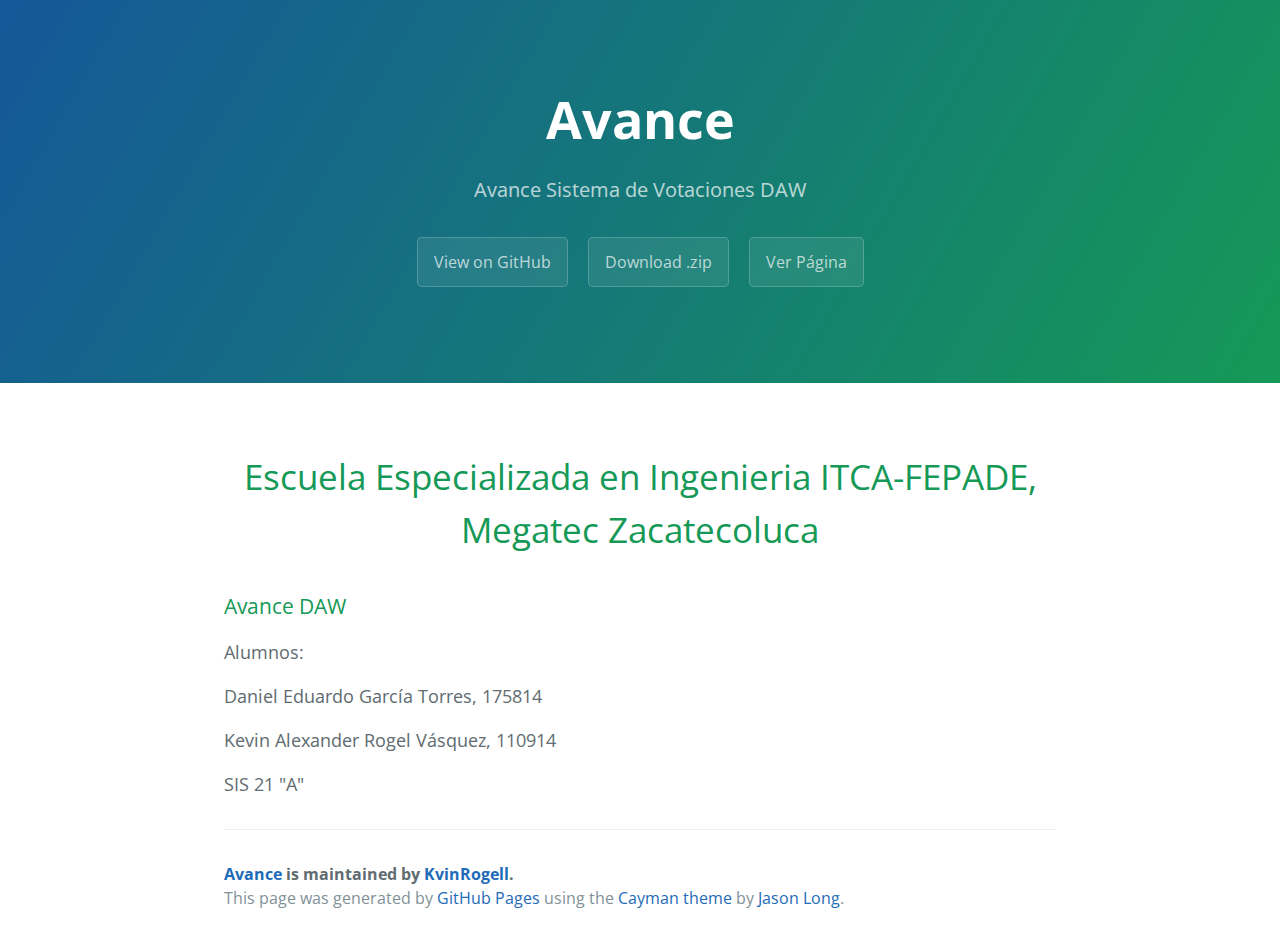
<file: index.html>
<!DOCTYPE html>
<html lang="en-us">
  <head>
    <meta charset="UTF-8">
    <title>Avance by KvinRogell</title>
    <meta name="viewport" content="width=device-width, initial-scale=1">
    <link rel="stylesheet" type="text/css" href="stylesheets/normalize.css" media="screen">
    <link href='http://fonts.googleapis.com/css?family=Open+Sans:400,700' rel='stylesheet' type='text/css'>
    <link rel="stylesheet" type="text/css" href="stylesheets/stylesheet.css" media="screen">
    <link rel="stylesheet" type="text/css" href="stylesheets/github-light.css" media="screen">
  </head>
  <body>
    <section class="page-header">
      <h1 class="project-name">Avance</h1>
      <h2 class="project-tagline">Avance Sistema de Votaciones DAW</h2>
      <a href="https://github.com/KvinRogell/Avance" class="btn">View on GitHub</a>
      <a href="https://github.com/KvinRogell/Avance/zipball/master" class="btn">Download .zip</a>
      <a href="http://kvinrogell.github.io/Avance/objetivos.html" class="btn">Ver Página</a>
    </section>

    <section class="main-content">
    
 <h1><p><center>Escuela Especializada en Ingenieria ITCA-FEPADE, Megatec Zacatecoluca</center></p></h1>
 
      <h3><a id="avancedaw" class="anchor" href="#avancedaw" aria-hidden="true"><span class="octicon octicon-link"></span></a>Avance DAW</h3>

<p>Alumnos:</p>

<p>Daniel Eduardo García Torres,     175814</p>

<p>Kevin Alexander Rogel Vásquez,    110914</p>

<p>SIS 21 "A"</p>


      <footer class="site-footer">
        <span class="site-footer-owner"><a href="https://github.com/KvinRogell/Avance">Avance</a> is maintained by <a href="https://github.com/KvinRogell">KvinRogell</a>.</span>

        <span class="site-footer-credits">This page was generated by <a href="https://pages.github.com">GitHub Pages</a> using the <a href="https://github.com/jasonlong/cayman-theme">Cayman theme</a> by <a href="https://twitter.com/jasonlong">Jason Long</a>.</span>
      </footer>

    </section>

  
  </body>
</html>
</file>
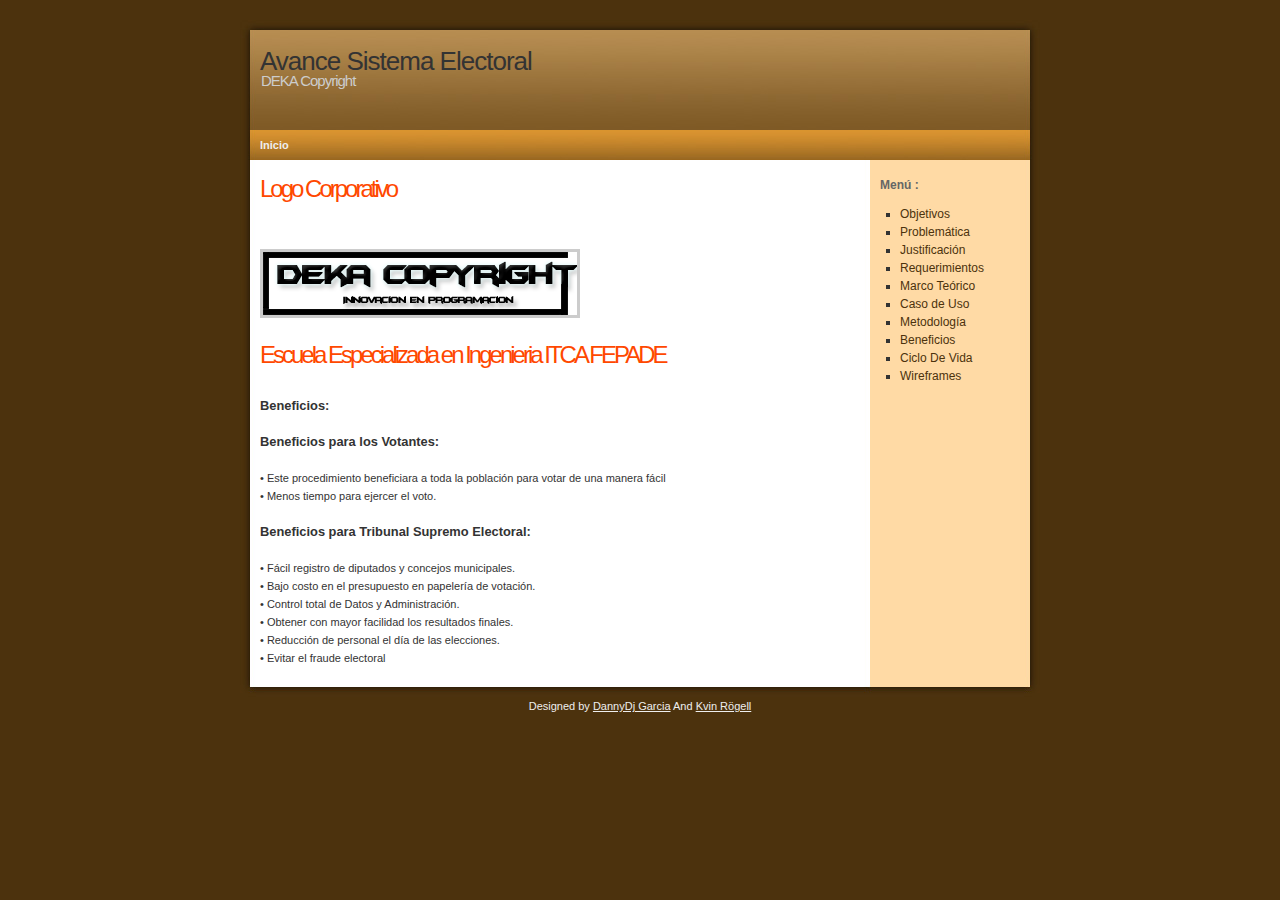
<file: Beneficios.html>
<!DOCTYPE>
<html>
<head>
<title>Avance Sistema Electoral</title>
<meta http-equiv="Content-Language" content="English" />
<meta http-equiv="Content-Type" content="text/html; charset=UTF-8" />
<link rel="stylesheet" type="text/css" href="style.css" media="screen" />
</head>
<body>

<div id="wrap">

<div id="top"> </div>

<div id="header">
<h1>Avance Sistema Electoral</a></h1>
<h2>DEKA Copyright</h2>
</div>

<div id="menu">
<ul>
<li><a href="index.html">Inicio</a></li>

</ul>
</div>

<div id="content">
<div class="left"> 

<h2>Logo Corporativo</a></h2>
<div class="articles">	 
<br /><br />
<img src="images/deka.png" alt="deka" style="border: 3px solid #ccc;" />
<br /><br />

</div>
<h2>Escuela Especializada en Ingenieria ITCA FEPADE</a></h2>
<div class="articles">
<br>
<p><h3>Beneficios:</p></h3>
<br>

<p><h3>Beneficios para los Votantes:</p></h3>
<br>
<p>• Este procedimiento beneficiara a toda la población para votar de una manera fácil

<p>• Menos tiempo para ejercer el voto.</p>

<br>

<p><h3>Beneficios para Tribunal Supremo Electoral:</p></h3>
<br>
<p>• Fácil registro de diputados y concejos municipales.</p>

<p>• Bajo costo en el presupuesto en papelería de votación.</p>

<p>• Control total de Datos y Administración.</p>

<p>• Obtener con mayor facilidad los resultados finales.</p> 

<p>• Reducción de personal el día de las elecciones.</p>

<p>• Evitar el fraude electoral</p>


</div>
</div>
<div class="right"> 

<h2>Menú :</h2>
<ul>
<li><a href="objetivos.html">Objetivos</a></li> 
<li><a href="Problematica.html">Problemática</a></li> 
<li><a href="Justificacion.html">Justificación</a></li> 
<li><a href="Requerimientos.html">Requerimientos</a></li>
<li><a href="MarcoTeorico.html">Marco Teórico</a></li> 
<li><a href="CasoUso.html">Caso de Uso</a></li>
<li><a href="Metodologia.html">Metodología</a></li>
<li><a href="Beneficios.html">Beneficios</a></li>
<li><a href="CicloVida.html">Ciclo De Vida</a></li>
<li><a href="Wireframes.html">Wireframes</a></li>
</ul>

</div>

<div style="clear: both;"> </div>
</div>

<div id="bottom"> </div>
<div id="footer">
Designed by <a href="http://www.facebook.com/DanielGarcia1994">DannyDj Garcia</a> And <a href="http://www.facebook.com/kevin.rogel08">Kvin Rögell</a>
</div>
</div>

</body>
</html>
</file>
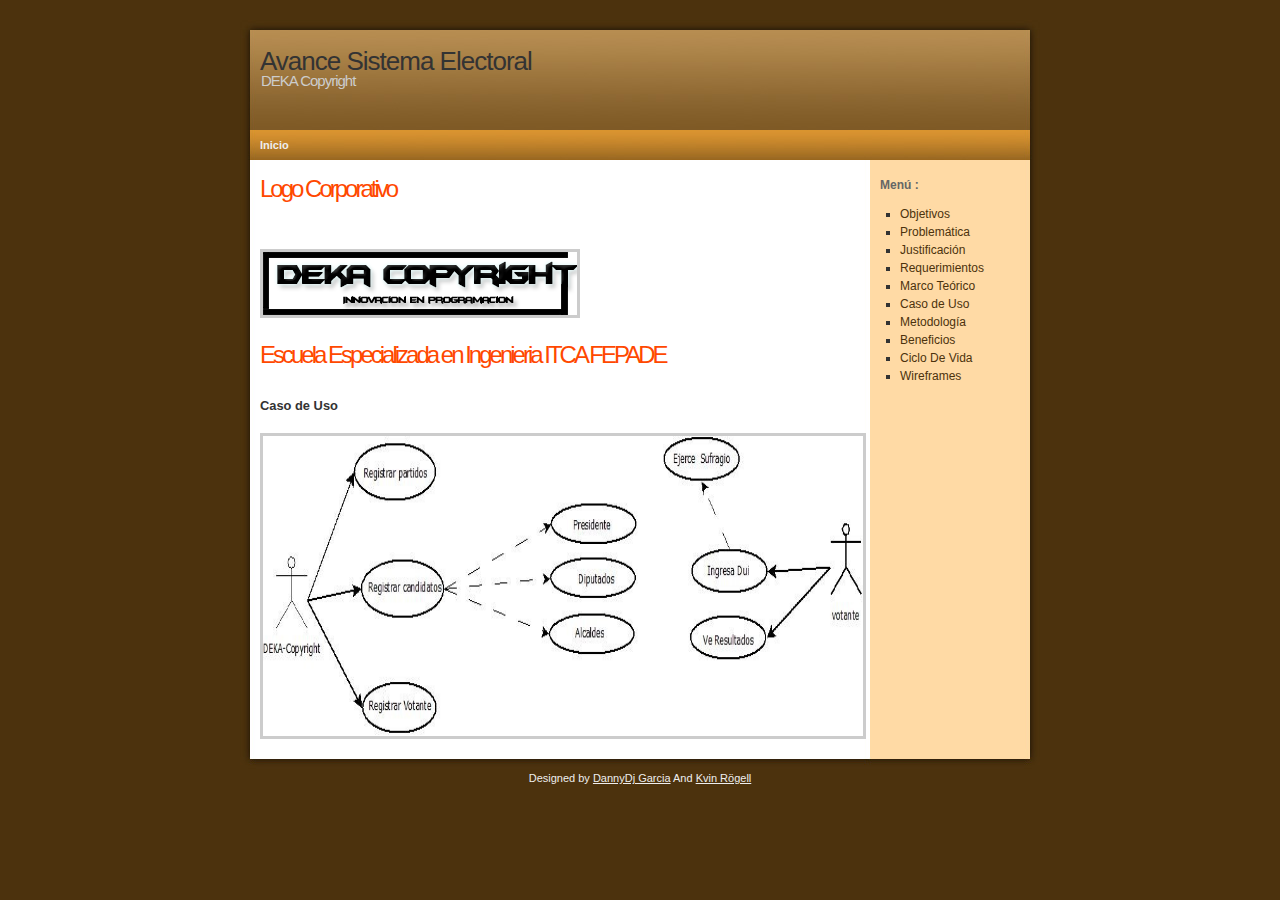
<file: CasoUso.html>
<!DOCTYPE>
<html>
<head>
<title>Avance Sistema Electoral</title>
<meta http-equiv="Content-Language" content="English" />
<meta http-equiv="Content-Type" content="text/html; charset=UTF-8" />
<link rel="stylesheet" type="text/css" href="style.css" media="screen" />
</head>
<body>

<div id="wrap">

<div id="top"> </div>

<div id="header">
<h1>Avance Sistema Electoral</a></h1>
<h2>DEKA Copyright</h2>
</div>

<div id="menu">
<ul>
<li><a href="index.html">Inicio</a></li>

</ul>
</div>

<div id="content">
<div class="left"> 

<h2>Logo Corporativo</a></h2>
<div class="articles">	 
<br /><br />
<img src="images/deka.png" alt="deka" style="border: 3px solid #ccc;" />
<br /><br />

</div>
<h2>Escuela Especializada en Ingenieria ITCA FEPADE</a></h2>
<div class="articles">

<br>
<p><h3>Caso de Uso</h3></p>
<br>
<img class="Caso" src="images/CasoUso.jpg" alt="Caso" style="border: 3px solid #ccc;" />



</div>
</div>
<div class="right"> 

<h2>Menú :</h2>
<ul>
<li><a href="objetivos.html">Objetivos</a></li> 
<li><a href="Problematica.html">Problemática</a></li> 
<li><a href="Justificacion.html">Justificación</a></li> 
<li><a href="Requerimientos.html">Requerimientos</a></li>
<li><a href="MarcoTeorico.html">Marco Teórico</a></li> 
<li><a href="CasoUso.html">Caso de Uso</a></li>
<li><a href="Metodologia.html">Metodología</a></li>
<li><a href="Beneficios.html">Beneficios</a></li>
<li><a href="CicloVida.html">Ciclo De Vida</a></li>
<li><a href="Wireframes.html">Wireframes</a></li>
</ul>

</div>

<div style="clear: both;"> </div>
</div>

<div id="bottom"> </div>
<div id="footer">
Designed by <a href="http://www.facebook.com/DanielGarcia1994">DannyDj Garcia</a> And <a href="http://www.facebook.com/kevin.rogel08">Kvin Rögell</a>
</div>
</div>

</body>
</html>
</file>
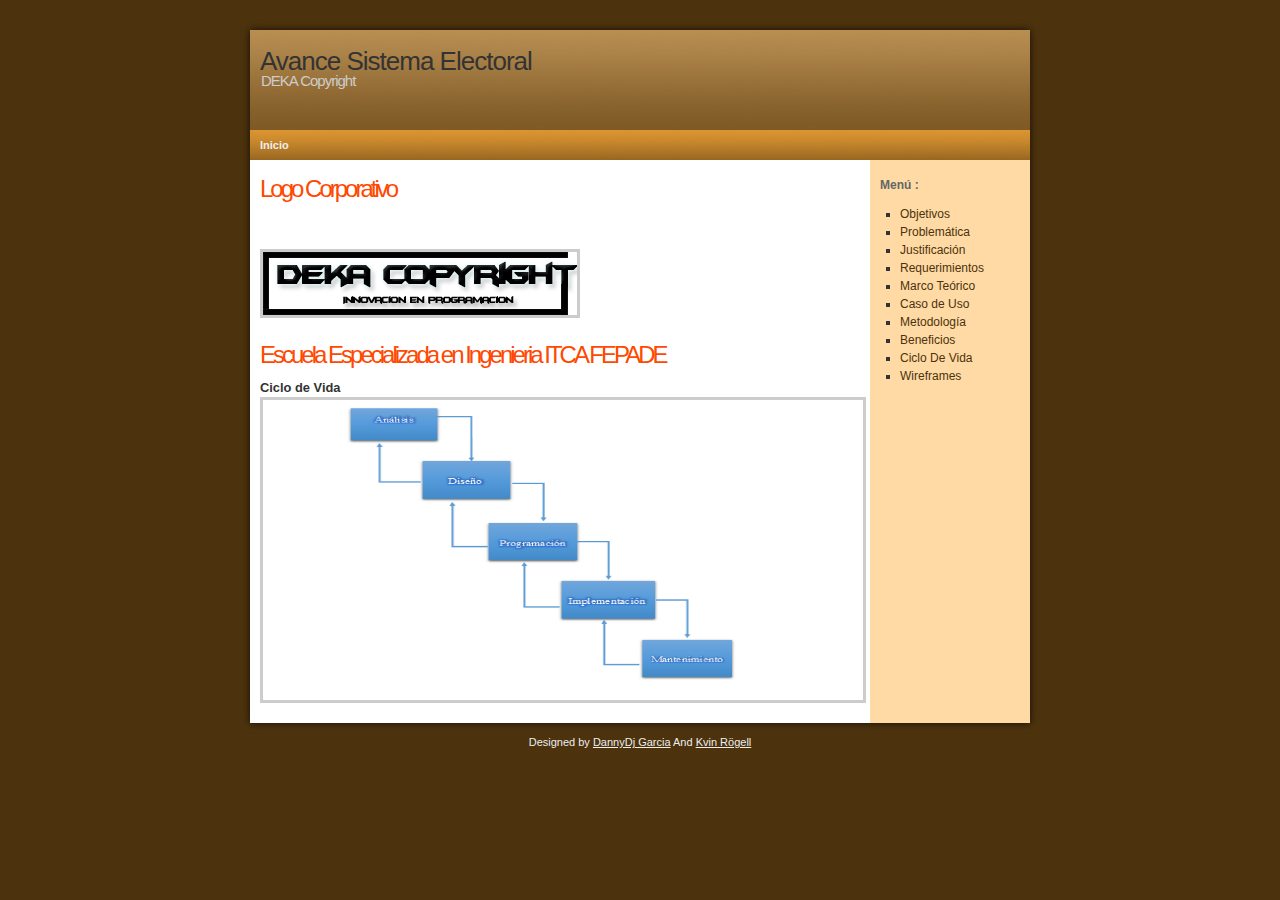
<file: CicloVida.html>
<!DOCTYPE>
<html>
<head>
<title>Avance Sistema Electoral</title>
<meta http-equiv="Content-Language" content="English" />
<meta http-equiv="Content-Type" content="text/html; charset=UTF-8" />
<link rel="stylesheet" type="text/css" href="style.css" media="screen" />
</head>
<body>

<div id="wrap">

<div id="top"> </div>

<div id="header">
<h1>Avance Sistema Electoral</a></h1>
<h2>DEKA Copyright</h2>
</div>

<div id="menu">
<ul>
<li><a href="index.html">Inicio</a></li>

</ul>
</div>

<div id="content">
<div class="left"> 

<h2>Logo Corporativo</a></h2>
<div class="articles">	 
<br /><br />
<img src="images/deka.png" alt="deka" style="border: 3px solid #ccc;" />
<br /><br />

</div>
<h2>Escuela Especializada en Ingenieria ITCA FEPADE</a></h2>
<div class="articles">

<p><h3>Ciclo de Vida</h3></p>

<img class="Caso" src="images/CicloVida.png" alt="vida" style="border: 3px solid #ccc;" />

</div>
</div>
<div class="right"> 

<h2>Menú :</h2>
<ul>
<li><a href="objetivos.html">Objetivos</a></li> 
<li><a href="Problematica.html">Problemática</a></li> 
<li><a href="Justificacion.html">Justificación</a></li> 
<li><a href="Requerimientos.html">Requerimientos</a></li>
<li><a href="MarcoTeorico.html">Marco Teórico</a></li> 
<li><a href="CasoUso.html">Caso de Uso</a></li>
<li><a href="Metodologia.html">Metodología</a></li>
<li><a href="Beneficios.html">Beneficios</a></li>
<li><a href="CicloVida.html">Ciclo De Vida</a></li>
<li><a href="Wireframes.html">Wireframes</a></li>
</ul>

</div>

<div style="clear: both;"> </div>
</div>

<div id="bottom"> </div>
<div id="footer">
Designed by <a href="http://www.facebook.com/DanielGarcia1994">DannyDj Garcia</a> And <a href="http://www.facebook.com/kevin.rogel08">Kvin Rögell</a>
</div>
</div>

</body>
</html>
</file>
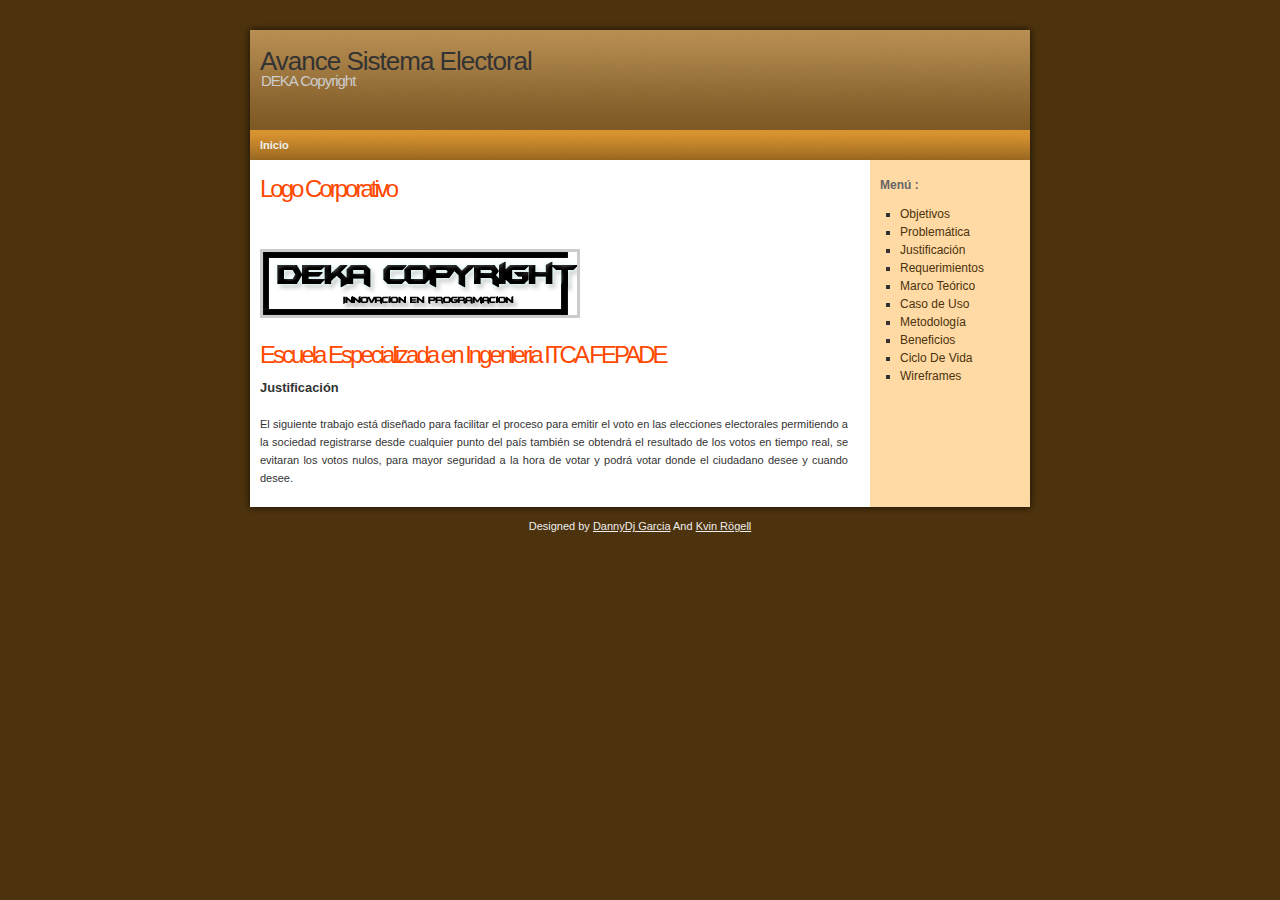
<file: Justificacion.html>
<!DOCTYPE!>
<html>
<head>
<title>Avance Sistema Electoral</title>
<meta http-equiv="Content-Language" content="English" />
<meta http-equiv="Content-Type" content="text/html; charset=UTF-8" />
<link rel="stylesheet" type="text/css" href="style.css" media="screen" />
</head>
<body>

<div id="wrap">

<div id="top"> </div>

<div id="header">
<h1>Avance Sistema Electoral</a></h1>
<h2>DEKA Copyright</h2>
</div>

<div id="menu">
<ul>
<li><a href="index.html">Inicio</a></li>

</ul>
</div>

<div id="content">
<div class="left"> 

<h2>Logo Corporativo</a></h2>
<div class="articles">	 
<br /><br />
<img src="images/deka.png" alt="deka" style="border: 3px solid #ccc;" />
<br /><br />

</div>
<h2>Escuela Especializada en Ingenieria ITCA FEPADE</a></h2>
<div class="articles">
 
<h3>Justificación</h3>
<br>

<p>El siguiente trabajo está diseñado  para facilitar el proceso para emitir el voto en las elecciones electorales permitiendo a la sociedad registrarse desde cualquier punto del país también se obtendrá el resultado de los votos en tiempo real, se evitaran los votos nulos, para mayor seguridad a la hora de votar y podrá votar donde el ciudadano desee y cuando desee.</p>
</div>
</div>
<div class="right"> 

<h2>Menú :</h2>
<ul>
<li><a href="Objetivos.html">Objetivos</a></li> 
<li><a href="Problematica.html">Problemática</a></li> 
<li><a href="Justificacion.html">Justificación</a></li> 
<li><a href="Requerimientos.html">Requerimientos</a></li>
<li><a href="MarcoTeorico.html">Marco Teórico</a></li> 
<li><a href="CasoUso.html">Caso de Uso</a></li>
<li><a href="Metodologia.html">Metodología</a></li>
<li><a href="Beneficios.html">Beneficios</a></li>
<li><a href="CicloVida.html">Ciclo De Vida</a></li>
<li><a href="Wireframes.html">Wireframes</a></li>
</ul>

</div>

<div style="clear: both;"> </div>
</div>

<div id="bottom"> </div>
<div id="footer">
Designed by <a href="http://www.facebook.com/DanielGarcia1994">DannyDj Garcia</a> And <a href="http://www.facebook.com/kevin.rogel08">Kvin Rögell</a>
</div>
</div>

</body>
</html>
</file>
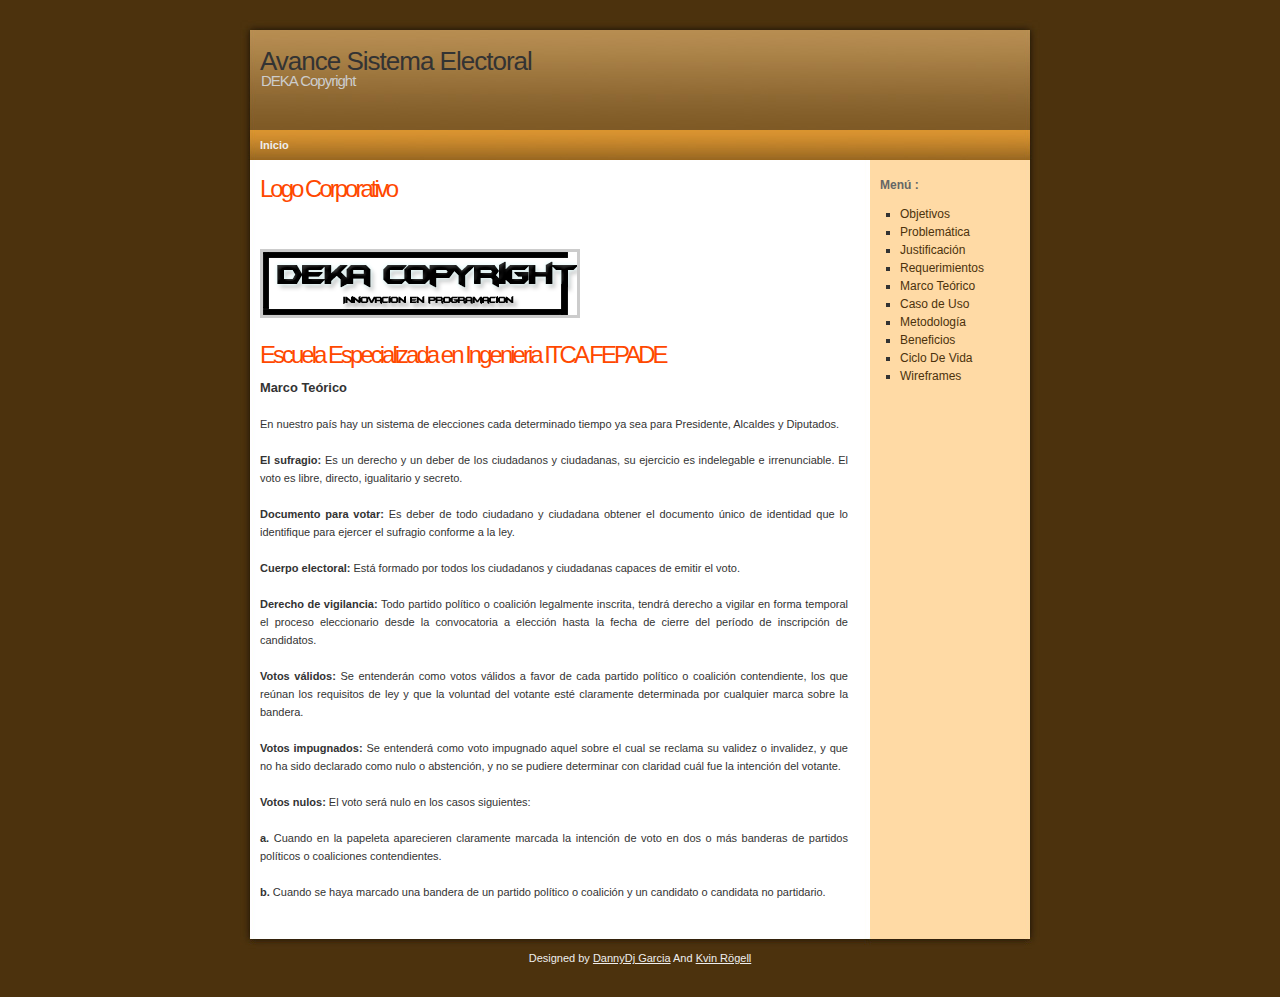
<file: MarcoTeorico.html>
<!DOCTYPE>
<html>
<head>
<title>Avance Sistema Electoral</title>
<meta http-equiv="Content-Language" content="English" />
<meta http-equiv="Content-Type" content="text/html; charset=UTF-8" />
<link rel="stylesheet" type="text/css" href="style.css" media="screen" />
</head>
<body>

<div id="wrap">

<div id="top"> </div>

<div id="header">
<h1>Avance Sistema Electoral</a></h1>
<h2>DEKA Copyright</h2>
</div>

<div id="menu">
<ul>
<li><a href="index.html">Inicio</a></li>

</ul>
</div>

<div id="content">
<div class="left"> 

<h2>Logo Corporativo</a></h2>
<div class="articles">	 
<br /><br />
<img src="images/deka.png" alt="deka" style="border: 3px solid #ccc;" />
<br /><br />

</div>
<h2>Escuela Especializada en Ingenieria ITCA FEPADE</a></h2>
<div class="articles">
 
<h3>Marco Teórico</h3>
<br>
En nuestro país hay un sistema de elecciones cada determinado tiempo ya sea para Presidente, Alcaldes y Diputados. <br><br>


<b>El sufragio:</b> Es un derecho y un deber de los ciudadanos y ciudadanas, su ejercicio es indelegable e irrenunciable. El voto es libre, directo, igualitario y secreto. <br><br>

<b>Documento para votar:</b> Es deber de todo ciudadano y ciudadana obtener el documento único de identidad que lo identifique para ejercer el sufragio conforme a la ley. <br><br>

<b>Cuerpo electoral:</b> Está formado por todos los ciudadanos y ciudadanas capaces de emitir el voto. <br><br>

<b>Derecho de vigilancia:</b> Todo partido político o coalición legalmente inscrita, tendrá derecho a vigilar en forma temporal el proceso eleccionario desde la convocatoria a elección hasta la fecha de cierre del período de inscripción de candidatos. <br><br>

<b>Votos válidos:</b> Se entenderán como votos válidos a favor de cada partido político o coalición contendiente, los que reúnan los requisitos de ley y que la voluntad del votante esté claramente determinada por cualquier marca sobre la bandera. <br><br>

<b>Votos impugnados:</b> Se entenderá como voto impugnado aquel sobre el cual se reclama su validez o invalidez, y que no ha sido declarado como nulo o abstención, y no se pudiere determinar con claridad cuál fue la intención del votante. <br><br>
 
<b>Votos nulos:</b> El voto será nulo en los casos siguientes: <br><br>

<b>a.</b>	Cuando en la papeleta aparecieren claramente marcada la intención de voto en dos o más banderas de partidos políticos o coaliciones contendientes. <br><br>

<b>b.</b>	 Cuando se haya marcado una bandera de un partido político o coalición y un candidato o candidata no partidario. <br><br>


</div>
</div>
<div class="right"> 

<h2>Menú :</h2>
<ul>
<li><a href="objetivos.html">Objetivos</a></li> 
<li><a href="Problematica.html">Problemática</a></li> 
<li><a href="Justificacion.html">Justificación</a></li> 
<li><a href="Requerimientos.html">Requerimientos</a></li>
<li><a href="MarcoTeorico.html">Marco Teórico</a></li> 
<li><a href="CasoUso.html">Caso de Uso</a></li>
<li><a href="Metodologia.html">Metodología</a></li>
<li><a href="Beneficios.html">Beneficios</a></li>
<li><a href="CicloVida.html">Ciclo De Vida</a></li>
<li><a href="Wireframes.html">Wireframes</a></li>
</ul>

</div>

<div style="clear: both;"> </div>
</div>

<div id="bottom"> </div>
<div id="footer">
Designed by <a href="http://www.facebook.com/DanielGarcia1994">DannyDj Garcia</a> And <a href="http://www.facebook.com/kevin.rogel08">Kvin Rögell</a>
</div>
</div>

</body>
</html>
</file>
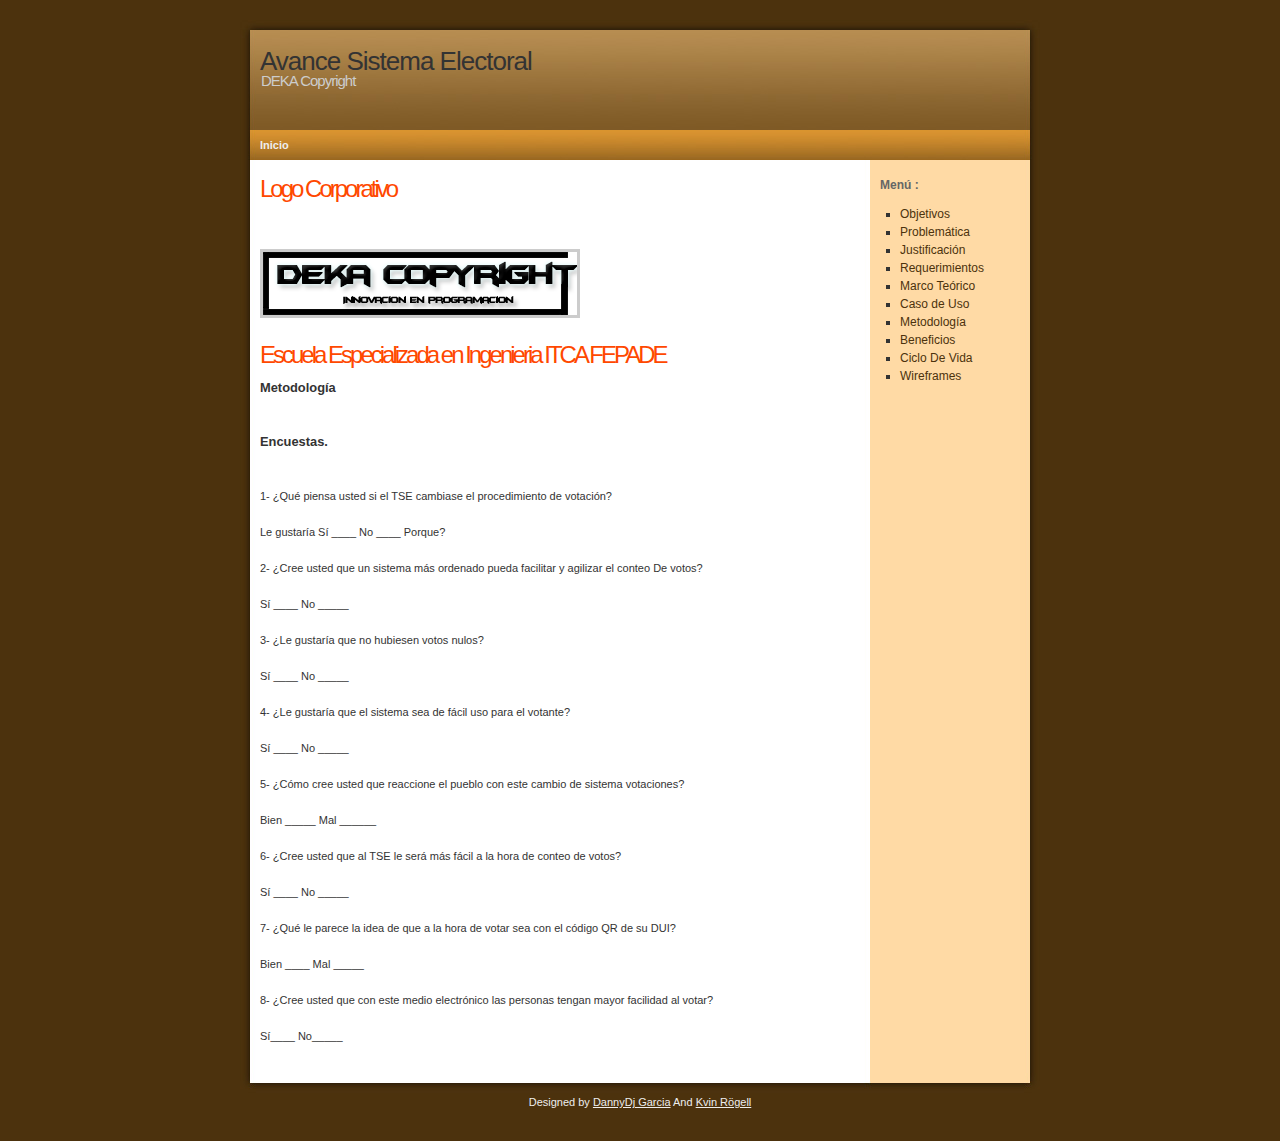
<file: Metodologia.html>
<!DOCTYPE>
<html>
<head>
<title>Avance Sistema Electoral</title>
<meta http-equiv="Content-Language" content="English" />
<meta http-equiv="Content-Type" content="text/html; charset=UTF-8" />
<link rel="stylesheet" type="text/css" href="style.css" media="screen" />
</head>
<body>

<div id="wrap">

<div id="top"> </div>

<div id="header">
<h1>Avance Sistema Electoral</a></h1>
<h2>DEKA Copyright</h2>
</div>

<div id="menu">
<ul>
<li><a href="index.html">Inicio</a></li>

</ul>
</div>

<div id="content">
<div class="left"> 

<h2>Logo Corporativo</a></h2>
<div class="articles">	 
<br /><br />
<img src="images/deka.png" alt="deka" style="border: 3px solid #ccc;" />
<br /><br />

</div>
<h2>Escuela Especializada en Ingenieria ITCA FEPADE</a></h2>
<div class="articles">
 
 <h3>Metodología</h3>
  <br>
  <br>
  <h3>Encuestas.</h3><br>
  <br>

1-	¿Qué piensa usted si el TSE cambiase el procedimiento de votación?<br>
  <br>
Le gustaría Sí ____ No ____ Porque? <br>
  <br>


2-	¿Cree usted que un sistema más ordenado pueda facilitar y agilizar el conteo De votos? <br>
  <br>        Sí ____ No _____ <br>
  <br>


3-	¿Le gustaría que no hubiesen votos nulos?<br>
  <br>

Sí ____ No _____ <br>
  <br>

4-	¿Le gustaría que el sistema sea de fácil uso para el votante?<br>
  <br>

Sí ____ No _____ <br>
  <br>

5-	¿Cómo cree usted que reaccione el pueblo con este cambio de sistema votaciones?<br>
  <br>

Bien _____   Mal ______ <br>
  <br>


6-	¿Cree usted que al TSE le será más fácil a la hora de conteo de votos?<br>
  <br>

Sí ____ No _____ <br>
  <br>


7-	¿Qué le parece la idea de que a la hora de votar sea con el código QR de su DUI? <br>
  <br>

Bien ____ Mal _____ <br>
  <br>

8-	¿Cree usted que con este medio electrónico las personas tengan mayor facilidad al votar?<br>
  <br>

      Sí____  No_____ <br>
  <br>

</div>
</div>
<div class="right"> 

<h2>Menú :</h2>
<ul>
<li><a href="objetivos.html">Objetivos</a></li> 
<li><a href="Problematica.html">Problemática</a></li> 
<li><a href="Justificacion.html">Justificación</a></li> 
<li><a href="Requerimientos.html">Requerimientos</a></li>
<li><a href="MarcoTeorico.html">Marco Teórico</a></li> 
<li><a href="CasoUso.html">Caso de Uso</a></li>
<li><a href="Metodologia.html">Metodología</a></li>
<li><a href="Beneficios.html">Beneficios</a></li>
<li><a href="CicloVida.html">Ciclo De Vida</a></li>
<li><a href="Wireframes.html">Wireframes</a></li>
</ul>

</div>

<div style="clear: both;"> </div>
</div>

<div id="bottom"> </div>
<div id="footer">
Designed by <a href="http://www.facebook.com/DanielGarcia1994">DannyDj Garcia</a> And <a href="http://www.facebook.com/kevin.rogel08">Kvin Rögell</a>
</div>
</div>

</body>
</html>
</file>
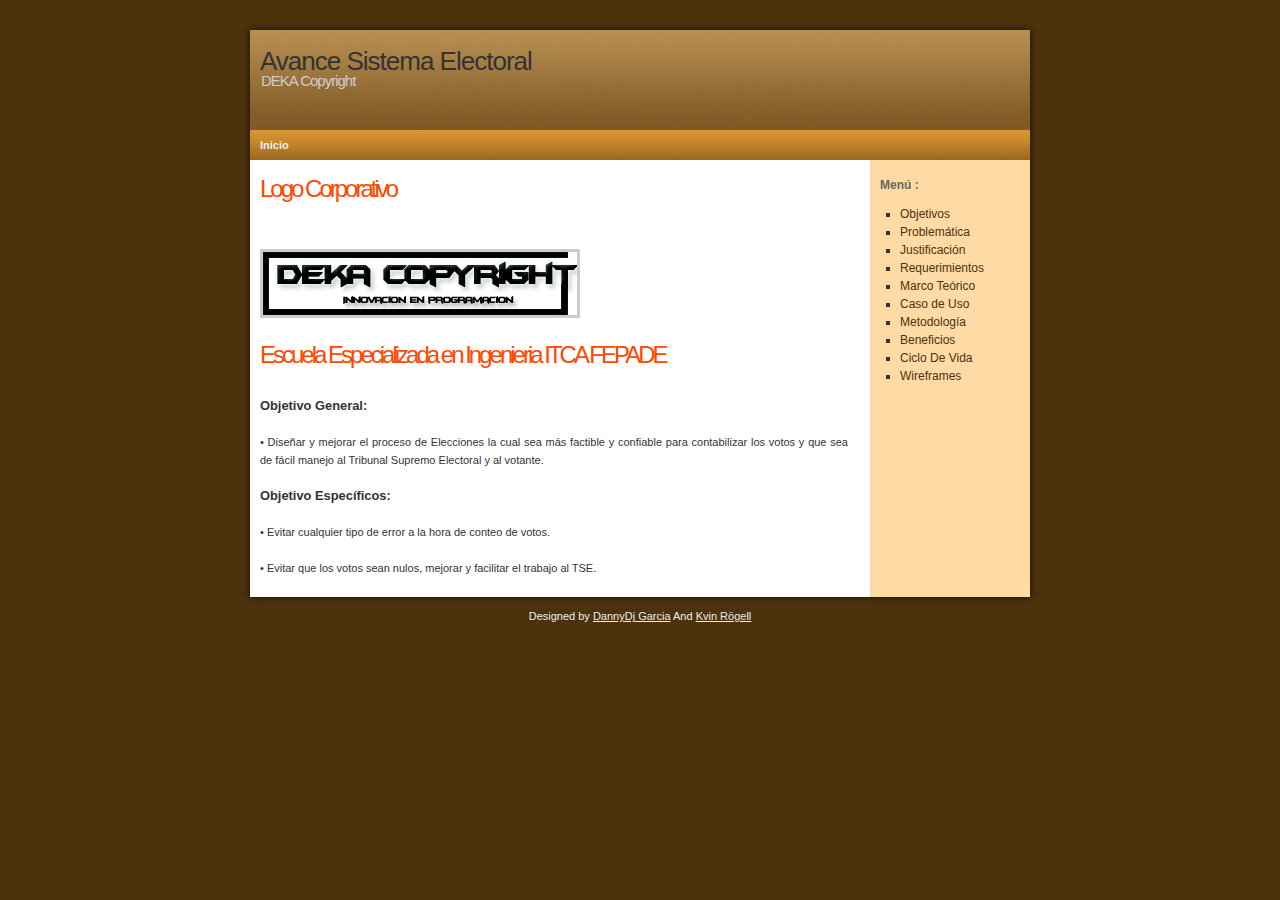
<file: objetivos.html>
<!DOCTYPE>
<html>
<head>
<title>Avance Sistema Electoral</title>
<meta http-equiv="Content-Language" content="English" />
<meta http-equiv="Content-Type" content="text/html; charset=UTF-8" />
<link rel="stylesheet" type="text/css" href="style.css" media="screen" />
</head>
<body>

<div id="wrap">

<div id="top"> </div>

<div id="header">
<h1>Avance Sistema Electoral</a></h1>
<h2>DEKA Copyright</h2>
</div>

<div id="menu">
<ul>
<li><a href="index.html">Inicio</a></li>

</ul>
</div>

<div id="content">
<div class="left"> 

<h2>Logo Corporativo</a></h2>
<div class="articles">	 
<br /><br />
<img src="images/deka.png" alt="deka" style="border: 3px solid #ccc;" />
<br /><br />

</div>
<h2>Escuela Especializada en Ingenieria ITCA FEPADE</a></h2>
<div class="articles">

<br>

<p><b><h3>Objetivo General:</h3></b></p>

<br>

<p>• Diseñar y mejorar el proceso de Elecciones la cual sea más factible y confiable para contabilizar los votos y que sea de fácil manejo al Tribunal Supremo Electoral y al votante.</p> 
<br>

<p><b><h3>Objetivo Específicos:</h3></b><p/>

<br>

<p>• Evitar cualquier tipo de error a la hora de conteo de votos.</p>

<br>

<p>• Evitar que los votos sean nulos, mejorar y facilitar el trabajo al TSE.</p>



</div>
</div>
<div class="right"> 

<h2>Menú :</h2>
<ul>
<li><a href="Objetivos.html">Objetivos</a></li> 
<li><a href="Problematica.html">Problemática</a></li> 
<li><a href="Justificacion.html">Justificación</a></li> 
<li><a href="Requerimientos.html">Requerimientos</a></li>
<li><a href="MarcoTeorico.html">Marco Teórico</a></li> 
<li><a href="CasoUso.html">Caso de Uso</a></li>
<li><a href="Metodologia.html">Metodología</a></li>
<li><a href="Beneficios.html">Beneficios</a></li>
<li><a href="CicloVida.html">Ciclo De Vida</a></li>
<li><a href="Wireframes.html">Wireframes</a></li>
</ul>

</div>

<div style="clear: both;"> </div>
</div>

<div id="bottom"> </div>
<div id="footer">
Designed by <a href="http://www.facebook.com/DanielGarcia1994">DannyDj Garcia</a> And <a href="http://www.facebook.com/kevin.rogel08">Kvin Rögell</a>
</div>
</div>

</body>
</html>
</file>
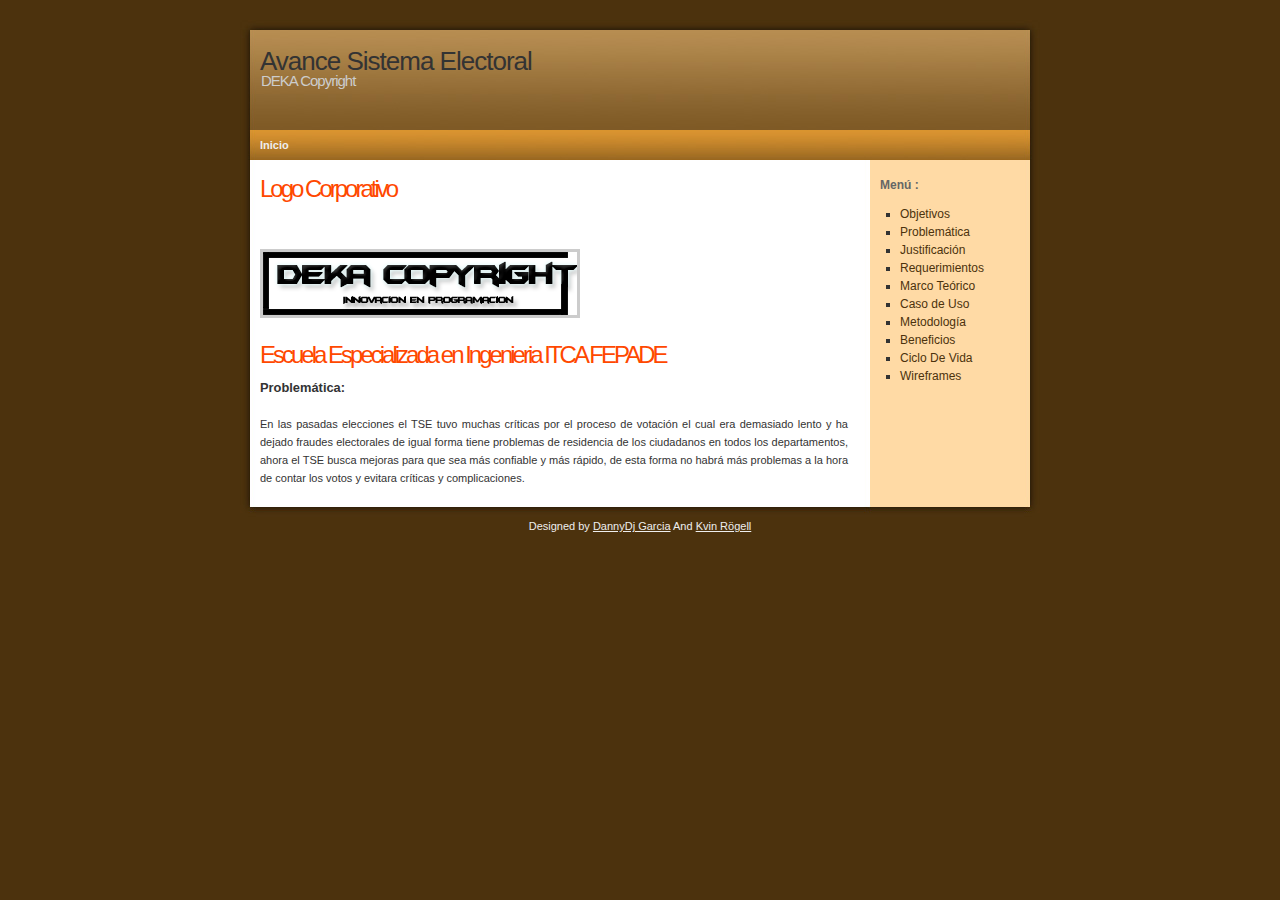
<file: Problematica.html>
<!DOCTYPE>
<html>
<head>
<title>Avance Sistema Electoral</title>
<meta http-equiv="Content-Language" content="English" />
<meta http-equiv="Content-Type" content="text/html; charset=UTF-8" />
<link rel="stylesheet" type="text/css" href="style.css" media="screen" />
</head>
<body>

<div id="wrap">

<div id="top"> </div>

<div id="header">
<h1>Avance Sistema Electoral</a></h1>
<h2>DEKA Copyright</h2>
</div>

<div id="menu">
<ul>
<li><a href="index.html">Inicio</a></li>

</ul>
</div>

<div id="content">
<div class="left"> 

<h2>Logo Corporativo</a></h2>
<div class="articles">	 
<br /><br />
<img src="images/deka.png" alt="deka" style="border: 3px solid #ccc;" />
<br /><br />

</div>
<h2>Escuela Especializada en Ingenieria ITCA FEPADE</a></h2>
<div class="articles">
 
<h3>Problemática:</h3>
<br>

<p>En las pasadas elecciones el TSE tuvo muchas críticas por el proceso de votación el cual era demasiado lento y ha dejado fraudes electorales de igual forma tiene problemas de residencia de los ciudadanos en todos los departamentos, ahora el TSE busca mejoras para que sea más confiable y más rápido, de esta forma no habrá más problemas a la hora de contar los votos y evitara críticas y complicaciones.</p>


</div>
</div>
<div class="right"> 

<h2>Menú :</h2>
<ul>
<li><a href="objetivos.html">Objetivos</a></li> 
<li><a href="Problematica.html">Problemática</a></li> 
<li><a href="Justificacion.html">Justificación</a></li> 
<li><a href="Requerimientos.html">Requerimientos</a></li>
<li><a href="MarcoTeorico.html">Marco Teórico</a></li> 
<li><a href="CasoUso.html">Caso de Uso</a></li>
<li><a href="Metodologia.html">Metodología</a></li>
<li><a href="Beneficios.html">Beneficios</a></li>
<li><a href="CicloVida.html">Ciclo De Vida</a></li>
<li><a href="Wireframes.html">Wireframes</a></li>
</ul>

</div>

<div style="clear: both;"> </div>
</div>

<div id="bottom"> </div>
<div id="footer">
Designed by <a href="http://www.facebook.com/DanielGarcia1994">DannyDj Garcia</a> And <a href="http://www.facebook.com/kevin.rogel08">Kvin Rögell</a>
</div>
</div>

</body>
</html>
</file>
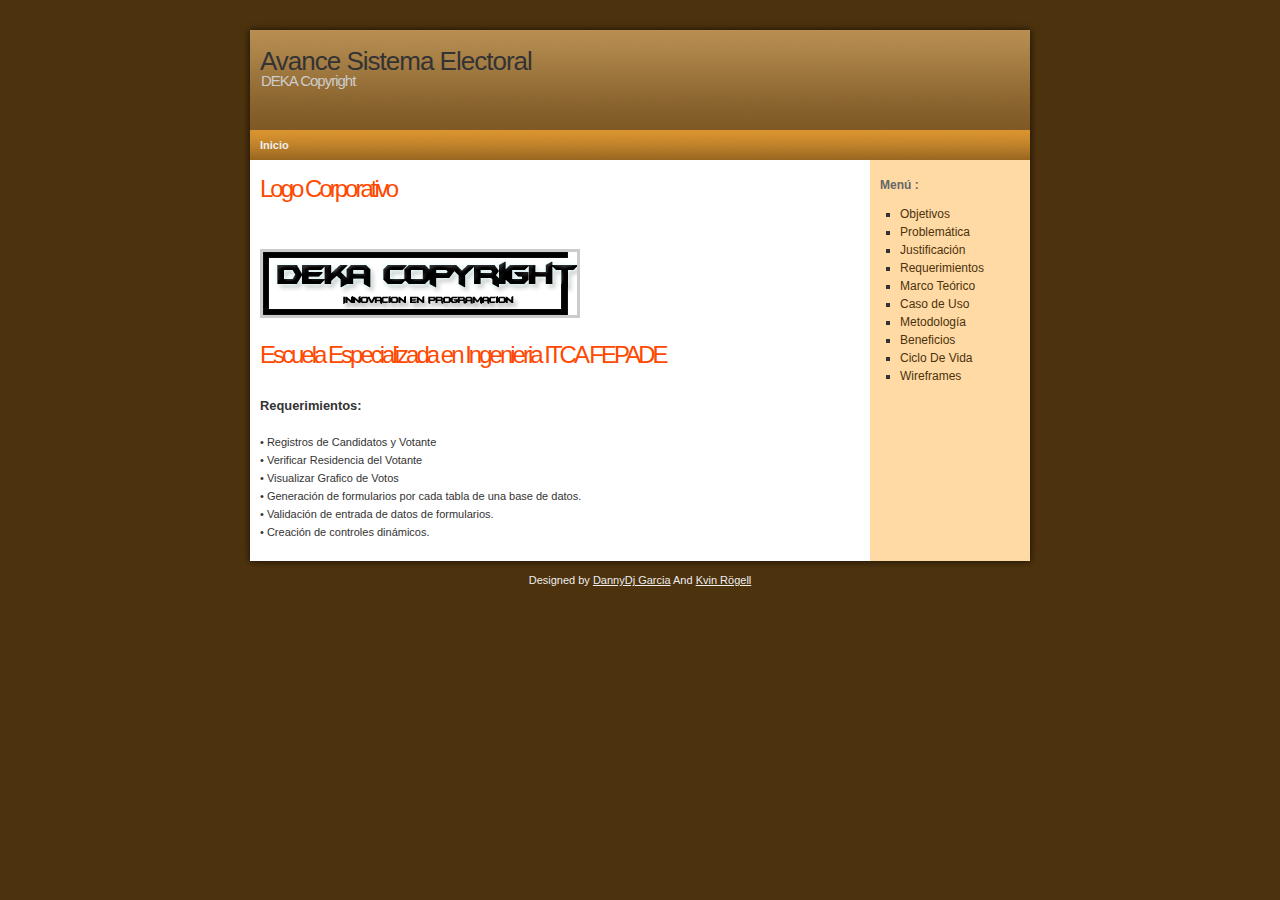
<file: Requerimientos.html>
<!DOCTYPE>
<html>
<head>
<title>Avance Sistema Electoral</title>
<meta http-equiv="Content-Language" content="English" />
<meta http-equiv="Content-Type" content="text/html; charset=UTF-8" />
<link rel="stylesheet" type="text/css" href="style.css" media="screen" />
</head>
<body>

<div id="wrap">

<div id="top"> </div>

<div id="header">
<h1>Avance Sistema Electoral</a></h1>
<h2>DEKA Copyright</h2>
</div>

<div id="menu">
<ul>
<li><a href="index.html">Inicio</a></li>

</ul>
</div>

<div id="content">
<div class="left"> 

<h2>Logo Corporativo</a></h2>
<div class="articles">	 
<br /><br />
<img src="images/deka.png" alt="deka" style="border: 3px solid #ccc;" />
<br /><br />

</div>
<h2>Escuela Especializada en Ingenieria ITCA FEPADE</a></h2>
<div class="articles">
<br>
<p><b><h3>Requerimientos:</h3></b></p>
<br>
<p>• Registros de Candidatos y Votante</p>
<p>• Verificar Residencia del Votante</p>
<p>• Visualizar Grafico de Votos </p>
<p>• Generación de formularios por cada tabla de una base de datos.</p>
<p>• Validación de entrada de datos de formularios. </p>
<p>• Creación de controles dinámicos. </p>


</div>
</div>
<div class="right"> 

<h2>Menú :</h2>
<ul>
<li><a href="Objetivos.html">Objetivos</a></li> 
<li><a href="Problematica.html">Problemática</a></li> 
<li><a href="Justificacion.html">Justificación</a></li> 
<li><a href="Requerimientos.html">Requerimientos</a></li>
<li><a href="MarcoTeorico.html">Marco Teórico</a></li> 
<li><a href="CasoUso.html">Caso de Uso</a></li>
<li><a href="Metodologia.html">Metodología</a></li>
<li><a href="Beneficios.html">Beneficios</a></li>
<li><a href="CicloVida.html">Ciclo De Vida</a></li>
<li><a href="Wireframes.html">Wireframes</a></li>
</ul>

</div>

<div style="clear: both;"> </div>
</div>

<div id="bottom"> </div>
<div id="footer">
Designed by <a href="http://www.facebook.com/DanielGarcia1994">DannyDj Garcia</a> And <a href="http://www.facebook.com/kevin.rogel08">Kvin Rögell</a>
</div>
</div>

</body>
</html>
</file>
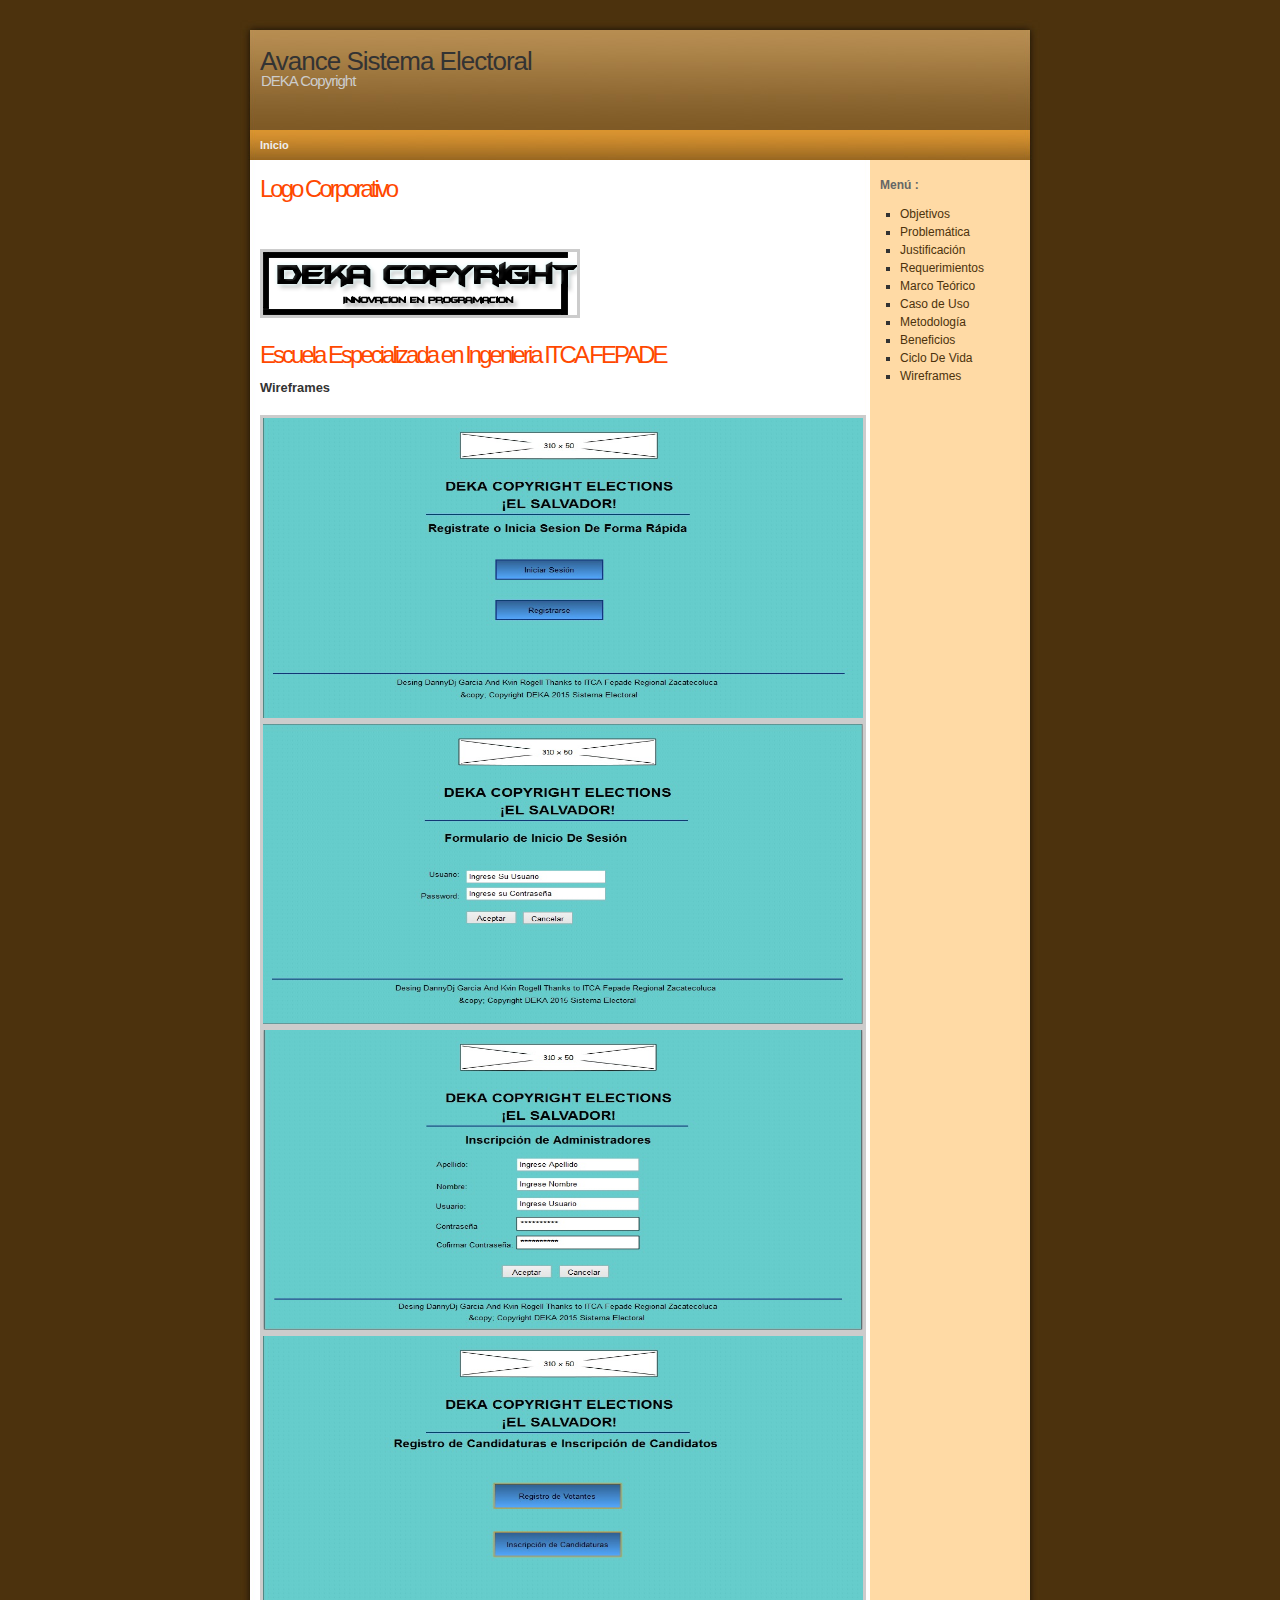
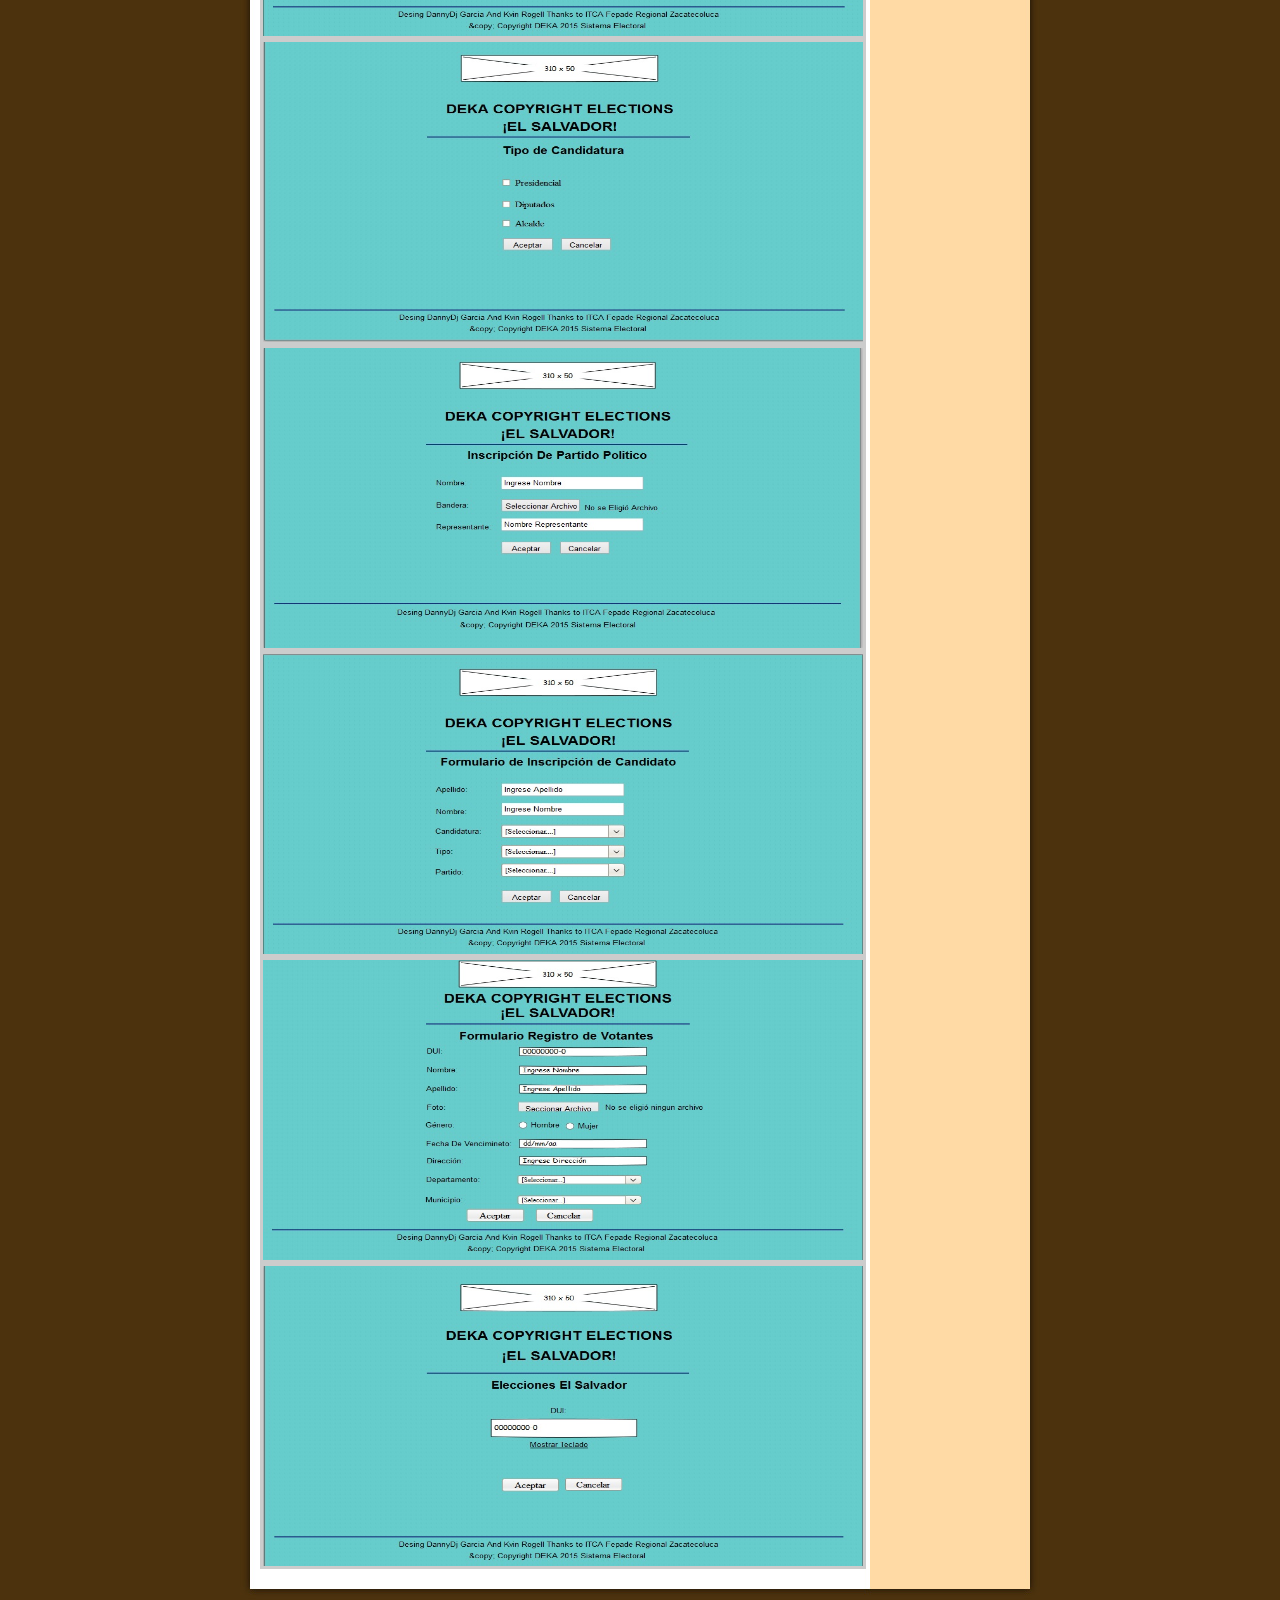
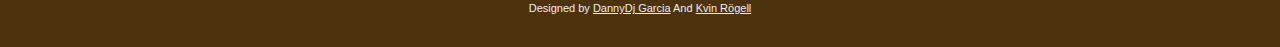
<file: Wireframes.html>
<!DOCTYPE>
<html>
<head>
<title>Avance Sistema Electoral</title>
<meta http-equiv="Content-Language" content="English" />
<meta http-equiv="Content-Type" content="text/html; charset=UTF-8" />
<link rel="stylesheet" type="text/css" href="style.css" media="screen" />
</head>
<body>

<div id="wrap">

<div id="top"> </div>

<div id="header">
<h1>Avance Sistema Electoral</a></h1>
<h2>DEKA Copyright</h2>
</div>

<div id="menu">
<ul>
<li><a href="index.html">Inicio</a></li>

</ul>
</div>

<div id="content">
<div class="left"> 

<h2>Logo Corporativo</a></h2>
<div class="articles">	 
<br /><br />
<img src="images/deka.png" alt="deka" style="border: 3px solid #ccc;" />
<br /><br />

</div>
<h2>Escuela Especializada en Ingenieria ITCA FEPADE</a></h2>
<div class="articles">
	<p><h3>Wireframes</p></h3>
<br>
<img class="Caso" src="Wiraframes/Index.jpg" alt="Wiraframes" style="border: 3px solid #ccc;" />
<br>
<img class="Caso" src="Wiraframes/Inicio Sesion.jpg" alt="Wiraframes" style="border: 3px solid #ccc;" />
<br>
<img class="Caso" src="Wiraframes/Inscripcion Administradores.jpg" alt="Wiraframes" style="border: 3px solid #ccc;" />
<br>
<img class="Caso" src="Wiraframes/Reg y Inscrip.jpg" alt="Wiraframes" style="border: 3px solid #ccc;" />
<br>
<img class="Caso" src="Wiraframes/Tipo.jpg" alt="Wiraframes" style="border: 3px solid #ccc;" />
<br>
<img class="Caso" src="Wiraframes/Incripcion partido.jpg" alt="Wiraframes" style="border: 3px solid #ccc;" />
<br>
<img class="Caso" src="Wiraframes/Inscrip Candidato.jpg" alt="Wiraframes" style="border: 3px solid #ccc;" />
<br>
<img class="Caso" src="Wiraframes/Vontante.jpg" alt="Wiraframes" style="border: 3px solid #ccc;" />
<br>
<img class="Caso" src="Wiraframes/Elecciones.jpg" alt="Wiraframes" style="border: 3px solid #ccc;" />


</div>
</div>
<div class="right"> 

<h2>Menú :</h2>
<ul>
<li><a href="Objetivos.html">Objetivos</a></li> 
<li><a href="Problematica.html">Problemática</a></li> 
<li><a href="Justificacion.html">Justificación</a></li> 
<li><a href="Requerimientos.html">Requerimientos</a></li>
<li><a href="MarcoTeorico.html">Marco Teórico</a></li> 
<li><a href="CasoUso.html">Caso de Uso</a></li>
<li><a href="Metodologia.html">Metodología</a></li>
<li><a href="Beneficios.html">Beneficios</a></li>
<li><a href="CicloVida.html">Ciclo De Vida</a></li>
<li><a href="Wireframes.html">Wireframes</a></li>
</ul>

</div>

<div style="clear: both;"> </div>
</div>

<div id="bottom"> </div>
<div id="footer">
Designed by <a href="http://www.facebook.com/DanielGarcia1994">DannyDj Garcia</a> And <a href="http://www.facebook.com/kevin.rogel08">Kvin Rögell</a>
</div>
</div>

</body>
</html>
</file>
<file: stylesheets/stylesheet.css>
* {
  box-sizing: border-box; }

body {
  padding: 0;
  margin: 0;
  font-family: "Open Sans", "Helvetica Neue", Helvetica, Arial, sans-serif;
  font-size: 16px;
  line-height: 1.5;
  color: #606c71; }

a {
  color: #1e6bb8;
  text-decoration: none; }
  a:hover {
    text-decoration: underline; }

.btn {
  display: inline-block;
  margin-bottom: 1rem;
  color: rgba(255, 255, 255, 0.7);
  background-color: rgba(255, 255, 255, 0.08);
  border-color: rgba(255, 255, 255, 0.2);
  border-style: solid;
  border-width: 1px;
  border-radius: 0.3rem;
  transition: color 0.2s, background-color 0.2s, border-color 0.2s; }
  .btn + .btn {
    margin-left: 1rem; }

.btn:hover {
  color: rgba(255, 255, 255, 0.8);
  text-decoration: none;
  background-color: rgba(255, 255, 255, 0.2);
  border-color: rgba(255, 255, 255, 0.3); }

@media screen and (min-width: 64em) {
  .btn {
    padding: 0.75rem 1rem; } }

@media screen and (min-width: 42em) and (max-width: 64em) {
  .btn {
    padding: 0.6rem 0.9rem;
    font-size: 0.9rem; } }

@media screen and (max-width: 42em) {
  .btn {
    display: block;
    width: 100%;
    padding: 0.75rem;
    font-size: 0.9rem; }
    .btn + .btn {
      margin-top: 1rem;
      margin-left: 0; } }

.page-header {
  color: #fff;
  text-align: center;
  background-color: #159957;
  background-image: linear-gradient(120deg, #155799, #159957); }

@media screen and (min-width: 64em) {
  .page-header {
    padding: 5rem 6rem; } }

@media screen and (min-width: 42em) and (max-width: 64em) {
  .page-header {
    padding: 3rem 4rem; } }

@media screen and (max-width: 42em) {
  .page-header {
    padding: 2rem 1rem; } }

.project-name {
  margin-top: 0;
  margin-bottom: 0.1rem; }

@media screen and (min-width: 64em) {
  .project-name {
    font-size: 3.25rem; } }

@media screen and (min-width: 42em) and (max-width: 64em) {
  .project-name {
    font-size: 2.25rem; } }

@media screen and (max-width: 42em) {
  .project-name {
    font-size: 1.75rem; } }

.project-tagline {
  margin-bottom: 2rem;
  font-weight: normal;
  opacity: 0.7; }

@media screen and (min-width: 64em) {
  .project-tagline {
    font-size: 1.25rem; } }

@media screen and (min-width: 42em) and (max-width: 64em) {
  .project-tagline {
    font-size: 1.15rem; } }

@media screen and (max-width: 42em) {
  .project-tagline {
    font-size: 1rem; } }

.main-content :first-child {
  margin-top: 0; }
.main-content img {
  max-width: 100%; }
.main-content h1, .main-content h2, .main-content h3, .main-content h4, .main-content h5, .main-content h6 {
  margin-top: 2rem;
  margin-bottom: 1rem;
  font-weight: normal;
  color: #159957; }
.main-content p {
  margin-bottom: 1em; }
.main-content code {
  padding: 2px 4px;
  font-family: Consolas, "Liberation Mono", Menlo, Courier, monospace;
  font-size: 0.9rem;
  color: #383e41;
  background-color: #f3f6fa;
  border-radius: 0.3rem; }
.main-content pre {
  padding: 0.8rem;
  margin-top: 0;
  margin-bottom: 1rem;
  font: 1rem Consolas, "Liberation Mono", Menlo, Courier, monospace;
  color: #567482;
  word-wrap: normal;
  background-color: #f3f6fa;
  border: solid 1px #dce6f0;
  border-radius: 0.3rem; }
  .main-content pre > code {
    padding: 0;
    margin: 0;
    font-size: 0.9rem;
    color: #567482;
    word-break: normal;
    white-space: pre;
    background: transparent;
    border: 0; }
.main-content .highlight {
  margin-bottom: 1rem; }
  .main-content .highlight pre {
    margin-bottom: 0;
    word-break: normal; }
.main-content .highlight pre, .main-content pre {
  padding: 0.8rem;
  overflow: auto;
  font-size: 0.9rem;
  line-height: 1.45;
  border-radius: 0.3rem; }
.main-content pre code, .main-content pre tt {
  display: inline;
  max-width: initial;
  padding: 0;
  margin: 0;
  overflow: initial;
  line-height: inherit;
  word-wrap: normal;
  background-color: transparent;
  border: 0; }
  .main-content pre code:before, .main-content pre code:after, .main-content pre tt:before, .main-content pre tt:after {
    content: normal; }
.main-content ul, .main-content ol {
  margin-top: 0; }
.main-content blockquote {
  padding: 0 1rem;
  margin-left: 0;
  color: #819198;
  border-left: 0.3rem solid #dce6f0; }
  .main-content blockquote > :first-child {
    margin-top: 0; }
  .main-content blockquote > :last-child {
    margin-bottom: 0; }
.main-content table {
  display: block;
  width: 100%;
  overflow: auto;
  word-break: normal;
  word-break: keep-all; }
  .main-content table th {
    font-weight: bold; }
  .main-content table th, .main-content table td {
    padding: 0.5rem 1rem;
    border: 1px solid #e9ebec; }
.main-content dl {
  padding: 0; }
  .main-content dl dt {
    padding: 0;
    margin-top: 1rem;
    font-size: 1rem;
    font-weight: bold; }
  .main-content dl dd {
    padding: 0;
    margin-bottom: 1rem; }
.main-content hr {
  height: 2px;
  padding: 0;
  margin: 1rem 0;
  background-color: #eff0f1;
  border: 0; }

@media screen and (min-width: 64em) {
  .main-content {
    max-width: 64rem;
    padding: 2rem 6rem;
    margin: 0 auto;
    font-size: 1.1rem; } }

@media screen and (min-width: 42em) and (max-width: 64em) {
  .main-content {
    padding: 2rem 4rem;
    font-size: 1.1rem; } }

@media screen and (max-width: 42em) {
  .main-content {
    padding: 2rem 1rem;
    font-size: 1rem; } }

.site-footer {
  padding-top: 2rem;
  margin-top: 2rem;
  border-top: solid 1px #eff0f1; }

.site-footer-owner {
  display: block;
  font-weight: bold; }

.site-footer-credits {
  color: #819198; }

@media screen and (min-width: 64em) {
  .site-footer {
    font-size: 1rem; } }

@media screen and (min-width: 42em) and (max-width: 64em) {
  .site-footer {
    font-size: 1rem; } }

@media screen and (max-width: 42em) {
  .site-footer {
    font-size: 0.9rem; } }
</file>
<file: stylesheets/github-light.css>
/*
   Copyright 2014 GitHub Inc.

   Licensed under the Apache License, Version 2.0 (the "License");
   you may not use this file except in compliance with the License.
   You may obtain a copy of the License at

       http://www.apache.org/licenses/LICENSE-2.0

   Unless required by applicable law or agreed to in writing, software
   distributed under the License is distributed on an "AS IS" BASIS,
   WITHOUT WARRANTIES OR CONDITIONS OF ANY KIND, either express or implied.
   See the License for the specific language governing permissions and
   limitations under the License.

*/

.pl-c /* comment */ {
  color: #969896;
}

.pl-c1      /* constant, markup.raw, meta.diff.header, meta.module-reference, meta.property-name, support, support.constant, support.variable, variable.other.constant */,
.pl-s .pl-v /* string variable */ {
  color: #0086b3;
}

.pl-e  /* entity */,
.pl-en /* entity.name */ {
  color: #795da3;
}

.pl-s .pl-s1 /* string source */,
.pl-smi      /* storage.modifier.import, storage.modifier.package, storage.type.java, variable.other, variable.parameter.function */ {
  color: #333;
}

.pl-ent /* entity.name.tag */ {
  color: #63a35c;
}

.pl-k /* keyword, storage, storage.type */ {
  color: #a71d5d;
}

.pl-pds              /* punctuation.definition.string, string.regexp.character-class */,
.pl-s                /* string */,
.pl-s .pl-pse .pl-s1 /* string punctuation.section.embedded source */,
.pl-sr               /* string.regexp */,
.pl-sr .pl-cce       /* string.regexp constant.character.escape */,
.pl-sr .pl-sra       /* string.regexp string.regexp.arbitrary-repitition */,
.pl-sr .pl-sre       /* string.regexp source.ruby.embedded */ {
  color: #183691;
}

.pl-v /* variable */ {
  color: #ed6a43;
}

.pl-id /* invalid.deprecated */ {
  color: #b52a1d;
}

.pl-ii /* invalid.illegal */ {
  background-color: #b52a1d;
  color: #f8f8f8;
}

.pl-sr .pl-cce /* string.regexp constant.character.escape */ {
  color: #63a35c;
  font-weight: bold;
}

.pl-ml /* markup.list */ {
  color: #693a17;
}

.pl-mh        /* markup.heading */,
.pl-mh .pl-en /* markup.heading entity.name */,
.pl-ms        /* meta.separator */ {
  color: #1d3e81;
  font-weight: bold;
}

.pl-mq /* markup.quote */ {
  color: #008080;
}

.pl-mi /* markup.italic */ {
  color: #333;
  font-style: italic;
}

.pl-mb /* markup.bold */ {
  color: #333;
  font-weight: bold;
}

.pl-md /* markup.deleted, meta.diff.header.from-file */ {
  background-color: #ffecec;
  color: #bd2c00;
}

.pl-mi1 /* markup.inserted, meta.diff.header.to-file */ {
  background-color: #eaffea;
  color: #55a532;
}

.pl-mdr /* meta.diff.range */ {
  color: #795da3;
  font-weight: bold;
}

.pl-mo /* meta.output */ {
  color: #1d3e81;
}
</file>
<file: style.css>
* {
    padding: 0;
    margin: 0;
} 

body {
background: #4c320d;
font-family: Verdana, Arial, Helvetica, sans-serif;
font-size: 11px;
line-height: 18px;
color: #333333;;
}

img { border: none; }
a { color: #4c320d;  }
a:hover { text-decoration: none; color : #000; }

#wrap {
margin: 20px auto;
width: 800px;
}

#header { 
background: #4c320d url(images/header.jpg) no-repeat;
height: 100px;
}
#header h1 {
font-size: 26px;
font-weight: 100;
letter-spacing: -1px;
padding: 22px 0 5px 20px;
}
#header h1 a {
color: #fff;
text-decoration: none;
}
#header h1 a:hover {
color: #111;
text-decoration: none;
}
#header h2 {
color: #ccc;
font-size: 15px;
font-weight: 100;
padding: 0 0 0 21px;
letter-spacing: -1px;
line-height: 12px;
}

#menu {
height: 30px;
line-height: 30px;
background: #4c320d url(images/menu.jpg) no-repeat;
}
#menu ul {
padding-left: 10px;
list-style-type: none;
}
#menu ul li {
display: block;
float: left;
}
#menu ul li a {
color: #eee;
padding: 0 10px;
text-decoration: none;
font-weight: 600;
}
#menu ul li a:hover {
color: #fff;
text-decoration: underline;
}

#content {
background: #4c320d url(images/content.jpg) repeat-y;
padding: 10px 20px;
}

.left {
width: 588px;
float: left;
text-align: justify;
}
.left h2 {
color: #FF4800;
font-size: 24px;
letter-spacing: -3px;
font-weight: 100;
padding : 10px 0 15px 0;
}

.right {
width: 140px;
float: right;
font-size: 12px;
}
.right ul {
list-style-type: square;
padding: 5px 10px 10px 20px;
}
.right h2 {
height: 30px;
font-size: 12px;
color: #666;
line-height: 30px;
}
.right a { text-decoration: none }

#top {
background: #555 url(images/top.jpg) no-repeat;
padding: 5px 0;
}
#bottom {
background: #555 url(images/bottom.jpg) no-repeat;
padding: 10px 0;
}

#footer {
text-align: center;
color: #eee;
font-size: 11px;
padding: 0 0 10px 0;
}
#footer a { color: #eee; }

.Caso {
height: 300px;
width: 600px;

}
</file>
